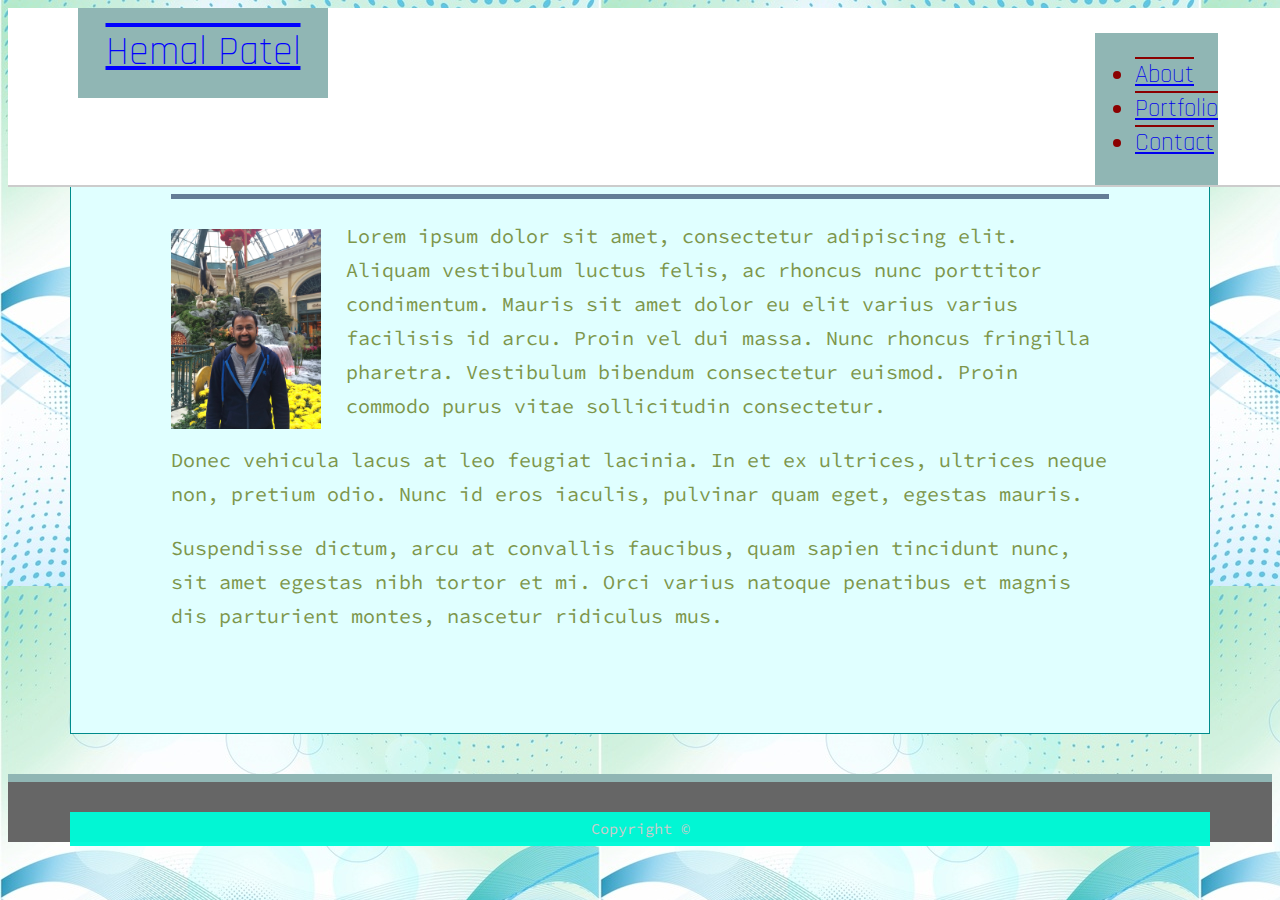
<file: index.html>
<!doctype html>
<html lang="en-us">

<head>
  <meta charset="UTF-8">
  <title>About | Your Name</title>
  <link rel="stylesheet" type="text/css" href="assets/css/style.css">
  <link rel="stylesheet" href="https://stackpath.bootstrapcdn.com/bootstrap/4.1.3/css/bootstrap.min.css" integrity="sha384-MCw98/SFnGE8fJT3GXwEOngsV7Zt27NXFoaoApmYm81iuXoPkFOJwJ8ERdknLPMO" crossorigin="anonymous">
  <link href="https://fonts.googleapis.com/css?family=Rajdhani|Source+Code+Pro|Text+Me+One" rel="stylesheet">
</head>

<body>

  <header id="masthead">
    <div class="container">
      <a href="index.html" id="logo">Hemal Patel</a>
      <nav class="navbar navbar-light" style="background-color: #90b6b4">
        <!-- <a href="index.html">About</a>
        <a href="portfolio.html">Portfolio</a>
        <a href="contact.html">Contact</a> -->
      <ul class="nav nav-tabs justify-content-end">
        <li class="nav-item">
          <a class="nav-link active" href="index.html">About</a>
        </li>
        <li class="nav-item">
          <a class="nav-link" href="portfolio.html">Portfolio</a>
        </li>
        <li class="nav-item">
          <a class="nav-link" href="contact.html">Contact</a>
        </li>
        <!-- <li class="nav-item">
          <a class="nav-link disabled" href="#">Disabled</a> -->
        <!-- </li> -->
      </ul>
    </nav>
    </div>
  </header>

  <div id="main-container" class="container">
    <section class="main-section">
      <h1>About Me</h1>

      <img src="assets/css/hp_port image.jpg" class="auth-image" alt="Hemal Patel">

      <p>Lorem ipsum dolor sit amet, consectetur adipiscing elit. Aliquam vestibulum luctus felis, ac rhoncus nunc porttitor condimentum. Mauris sit amet dolor eu elit varius varius facilisis id arcu. Proin vel dui massa. Nunc rhoncus fringilla pharetra. Vestibulum bibendum consectetur euismod. Proin commodo purus vitae sollicitudin consectetur.</p>

      <p>Donec vehicula lacus at leo feugiat lacinia. In et ex ultrices, ultrices neque non, pretium odio. Nunc id eros iaculis, pulvinar quam eget, egestas mauris.</p>

      <p>Suspendisse dictum, arcu at convallis faucibus, quam sapien tincidunt nunc, sit amet egestas nibh tortor et mi. Orci varius natoque penatibus et magnis dis parturient montes, nascetur ridiculus mus.</p>

    </section>

  </div>

  <footer>
    <div class="container sticky-bottom">
      Copyright &copy; 
    </div>
  </footer>
</body>

</html>
</file>
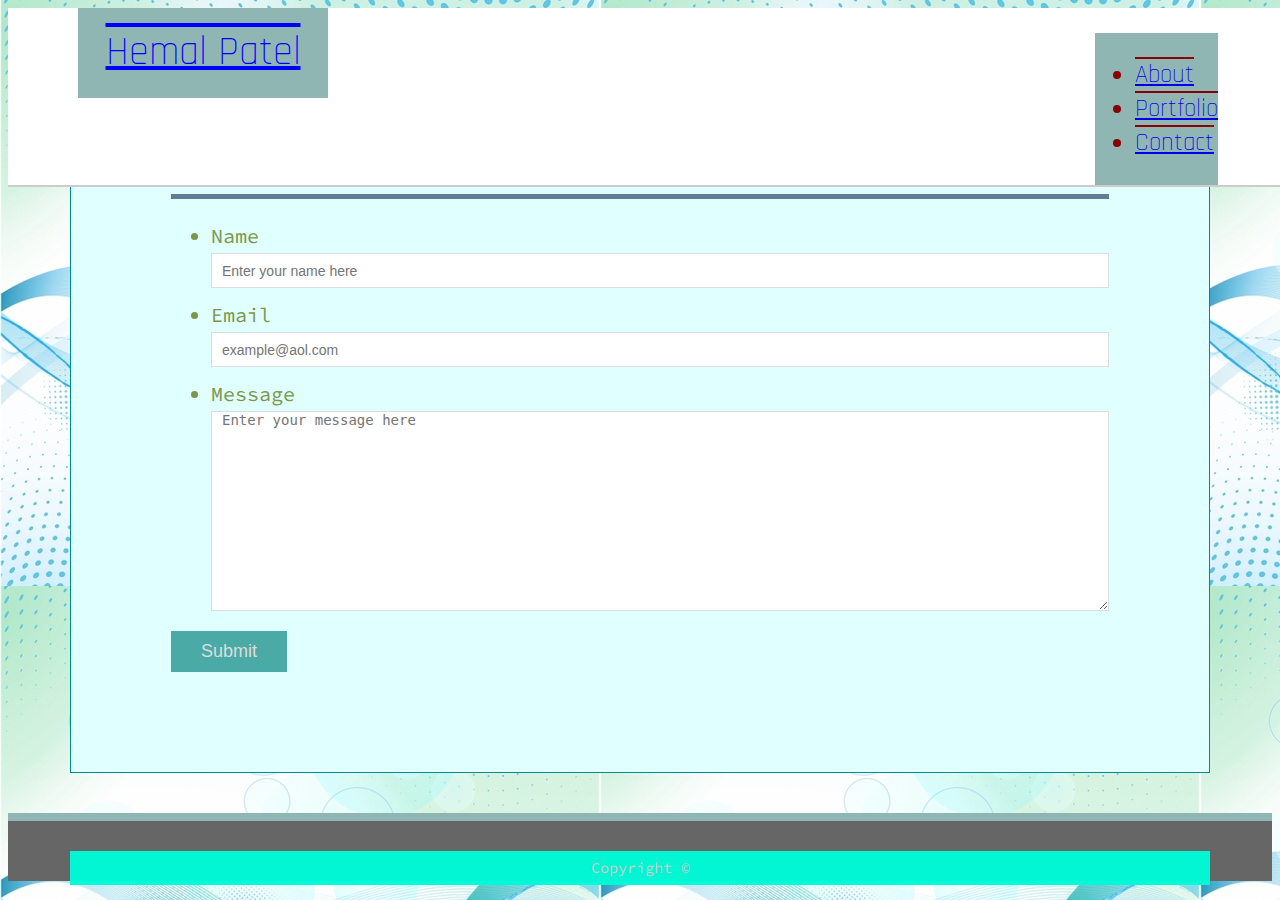
<file: contact.html>
<!doctype html>
<html lang="en-us">

<head>
  <meta charset="UTF-8">
  <title>Contact | Your Name</title>
  <link rel="stylesheet" type="text/css" href="assets/css/style.css">
  <link rel="stylesheet" href="https://stackpath.bootstrapcdn.com/bootstrap/4.1.3/css/bootstrap.min.css" integrity="sha384-MCw98/SFnGE8fJT3GXwEOngsV7Zt27NXFoaoApmYm81iuXoPkFOJwJ8ERdknLPMO" crossorigin="anonymous">
  <link href="https://fonts.googleapis.com/css?family=Rajdhani|Source+Code+Pro|Text+Me+One" rel="stylesheet">
</head>

<body>

  <header id="masthead">
    <div class="container">
      <a href="index.html" id="logo">Hemal Patel</a>
      <nav class="navbar navbar-light" style="background-color: #90b6b4">
        <!-- <a href="index.html">About</a>
        <a href="portfolio.html">Portfolio</a>
        <a href="contact.html">Contact</a> -->
        <ul class="nav nav-tabs justify-content-end">
            <li class="nav-item">
              <a class="nav-link" href="index.html">About</a>
            </li>
            <li class="nav-item">
              <a class="nav-link" href="portfolio.html">Portfolio</a>
            </li>
            <li class="nav-item">
              <a class="nav-link active" href="contact.html">Contact</a>
            </li>
        </ul>
      </nav>
    </div>
  </header>

  <div id="main-container" class="container">
    <section class="main-section">
      <h1>Contact</h1>

      <form id="contact-form">
        <ul>
          <li>
            <label for="name">Name</label>
            <input type="text" id="name" name="name" placeholder="Enter your name here" required="required">
          </li>
          <li>
            <label for="email">Email</label>
            <input type="email" id="email" name="email" placeholder="example@aol.com" required="required">
          </li>
          <li>
            <label for="message">Message</label>
            <textarea id="message" name="message" placeholder="Enter your message here" required="required"></textarea>
          </li>
        </ul>
        <input type="submit">
      </form>

    </section>

  </div>

  <footer>
    <div class="container">
      Copyright &copy; 
    </div>
  </footer>
</body>

</html>
</file>
<file: assets/css/style.css>
body {
  font-family: 'Source Code Pro', monospace;
    font-size: 20px;
    line-height: 34px;
    color: rgb(125, 150, 75);
    background: url("background-01.jpg");
  }
  
  * {
    box-sizing: border-box;
  }
  
  /* general */
  
  .container {
    width: 100%;
    max-width: 1140px;
    margin: 0 auto;
    clear: both;
    background-color: rgba(0, 250, 215, 0.975);
  }
  
  h1,
  h2,
  h3,
  p {
    margin-bottom: 20px;
  }
  
  p:last-child {
    margin-bottom: 0;
  }
  
  h1,
  h2,
  h3 {
    font-family: 'Text Me One', sans-serif;
    font-weight: 620;
    color: rgb(125, 150, 75);
  }
  
  h1 {
    padding-bottom: 20px;
    font-size: 30px;
    line-height: 45px;
    border-bottom: 5px solid rgb(100, 125, 150);
  }
  
  h2,
  h3 {
    font-size: 10%;
  }
  
  /* header */
  
  #masthead {
    position: fixed;
    z-index: 99;
    width: 100%;
    margin: 0 0 30px;
    overflow: auto;
    color: #ffffff;
    background: #ffffff;
    border-bottom: 2px solid #cccccc;
  }
  
  #logo {
    float: left;
    width: 250px;
    height: 90px;
    font-family: 'Rajdhani', sans-serif;
    font-size: 40px;
    font-weight: 100;
    line-height: 90px;
    color: blue;
    text-align: center;
    text-decoration: underline overline;
    background:#90b6b4;
  }
  
  nav {
    float: right;
    margin-top: 25px;
    text-decoration: underline overline;
    color: darkred;
    font-family: 'Rajdhani', sans-serif;
    font-size: 25px;
    font-weight: 50;
    background-color: aqua;

  }
  
  /* nav a {
    display: inline-block;
    padding-left: 15px;
    margin-left: 15px;
    line-height: 18px;
    color: #999;
    text-decoration: none;
    border-left: 1px solid #efefef;
  } */
  
  /* nav a:first-child {
    border-left: 0 none;
  } */
  
  /* footer */
  
  footer {
    padding: 30px 0;
    clear: both;
    font-size: 15px;
    color: #ffffff;
    color: #cccccc;
    text-align: center;
    background: #666666;
    background-color: #666666;
    border-top: 8px solid #90b6b4;
    height: 50px;
  }
  
  h3, h2 {
    padding-bottom: 20px;
    margin-bottom: 15px;
    line-height: 22px;
    border-bottom: 5px solid #eeeeee;
  }
  
  /* main */
  
  #main-container {
    /* padding: 35px; */
    /* min-height: calc(100vh - 70px); */
  }
  
  .main-section {
    float: left;
    width: 100%;
    height: 75%;
    max-width: 1140px;
    padding: 100px;
    margin: 0 0 40px;
    background: lightcyan;
    border: 1px solid darkcyan;
  }
  
  /* portfolio page */
  
  .work {
    position: relative;
    float: center;
    width: 275px;
    margin: 20px 0 25px;
    overflow: auto;
  }
  
  .work:nth-child(even) {
    margin-right: 75px;
  }
  
  .work img {
    width: 200%;
    border: 20;
    opacity: 0.8;
  }
  
  .work h3 {
    position: absolute;
    bottom: 20px;
    width: 100%;
    padding: 25px;
    margin-bottom: 10;
    font-weight: 100;
    line-height: 30px;
    color: #45a059;
    text-align: center;
    background: #99ccc9;
    border-bottom: 0;
  }
  
  .auth-image {
    float: left;
    width: 150px;
    height: auto;
    margin-top: 10px;
    margin-right: 25px;
  }
  
  /* contact page */
  
  #contact-form ul {
    margin-bottom: 20px;
  }
  
  #contact-form li {
    margin-bottom: 10px;
  }
  
  label,
  input[type=text],
  input[type=email],
  textarea {
    display: block;
    width: 100%;
  }
  
  input[type=text],
  input[type=email],
  textarea {
    height: 35px;
    padding: 0 10px;
    font-size: 14px;
    border: 1px solid #dddddd;
  }
  
  textarea {
    height: 200px;
  }
  
  input[type=submit] {
    padding: 10px 30px;
    font-size: 18px;
    color: #dddddd;
    cursor: pointer;
    background: #4aaaa5;
    border: 0 none;
  }
</file>
